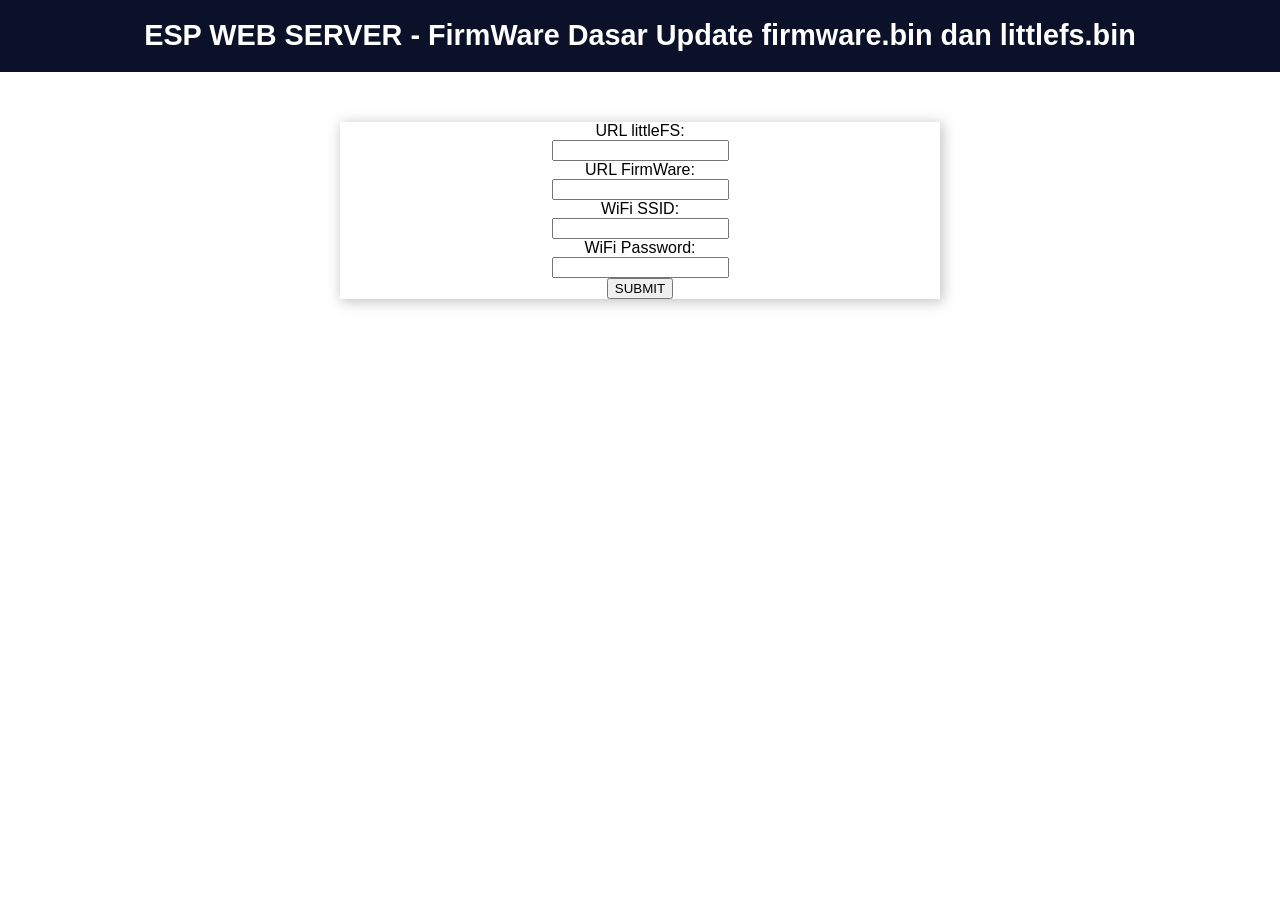
<file: data/index.html>
<!DOCTYPE html>
<html>

<head>
    <title>FirmWare Dasar</title>
    <meta name="viewport" content="width=device-width, initial-scale=1" />
    <link rel="stylesheet" type="text/css" href="style.css" />
    <link rel="icon" type="image/png" href="favicon.png" />
    <link rel="stylesheet" href="https://use.fontawesome.com/releases/v5.7.2/css/all.css" integrity="sha384-fnmOCqbTlWIlj8LyTjo7mOUStjsKC4pOpQbqyi7RrhN7udi9RwhKkMHpvLbHG9Sr" crossorigin="anonymous" />
</head>

<body>
    <div class="topnav">
        <h1>
            ESP WEB SERVER - FirmWare Dasar Update firmware.bin dan littlefs.bin
        </h1>
    </div>
    <div class="content">
        <div class="card-grid">
            <div class="card">
                <form action="/submit" method="get">
                    <label for="UrlFS">URL littleFS:</label><br />
                    <input type="text" id="UrlFS" name="UrlFS" value="" /><br />
                    <label for="UrlFirm">URL FirmWare:</label><br />
                    <input type="text" id="UrlFirm" name="UrlFirm" value="" /><br />
                    <label for="WiFiSSID">WiFi SSID:</label><br />
                    <input type="text" id="WiFiSSID" name="WiFiSSID" value="" /><br />
                    <label for="WiFiPass">WiFi Password:</label><br />
                    <input type="text" id="WiFiPass" name="WiFiPass" value="" /><br />
                    <input type="submit" value="SUBMIT" />
                </form>
            </div>
        </div>
    </div>
</body>

</html>
</file>
<file: data/style.css>
html {
    font-family: Arial, Helvetica, sans-serif;
    text-align: center;
}

h1 {
    font-size: 1.8rem;
    color: white;
}

.topnav {
    overflow: hidden;
    background-color: #0a1128;
}

body {
    margin: 0;
}

.content {
    padding: 50px;
}

.card-grid {
    max-width: 600px;
    margin: 0 auto;
    display: grid;
    gap: 2rem;
    grid-template-columns: repeat(auto-fit, minmax(200px, 1fr));
}

.card {
    background-color: white;
    box-shadow: 2px 2px 12px 1px rgba(140, 140, 140, 0.5);
}

.card-title {
    font-size: 1.2rem;
    font-weight: bold;
    color: #034078;
}

.state {
    font-size: 1.2rem;
    color: #1282a2;
}

.switch {
    position: relative;
    display: inline-block;
    width: 120px;
    height: 68px;
}

.switch input {
    display: none;
}

.slider {
    position: absolute;
    top: 0;
    left: 0;
    right: 0;
    bottom: 0;
    background-color: #ccc;
    border-radius: 50px;
}

.slider:before {
    position: absolute;
    content: "";
    height: 52px;
    width: 52px;
    left: 8px;
    bottom: 8px;
    background-color: #fff;
    -webkit-transition: 0.4s;
    transition: 0.4s;
    border-radius: 50px;
}

input:checked+.slider {
    background-color: #b30000;
}

input:checked+.slider:before {
    -webkit-transform: translateX(52px);
    -ms-transform: translateX(52px);
    transform: translateX(52px);
}

.form {
    position: fixed;
    display: none;
    width: 120px;
    height: 68px;
}
</file>
